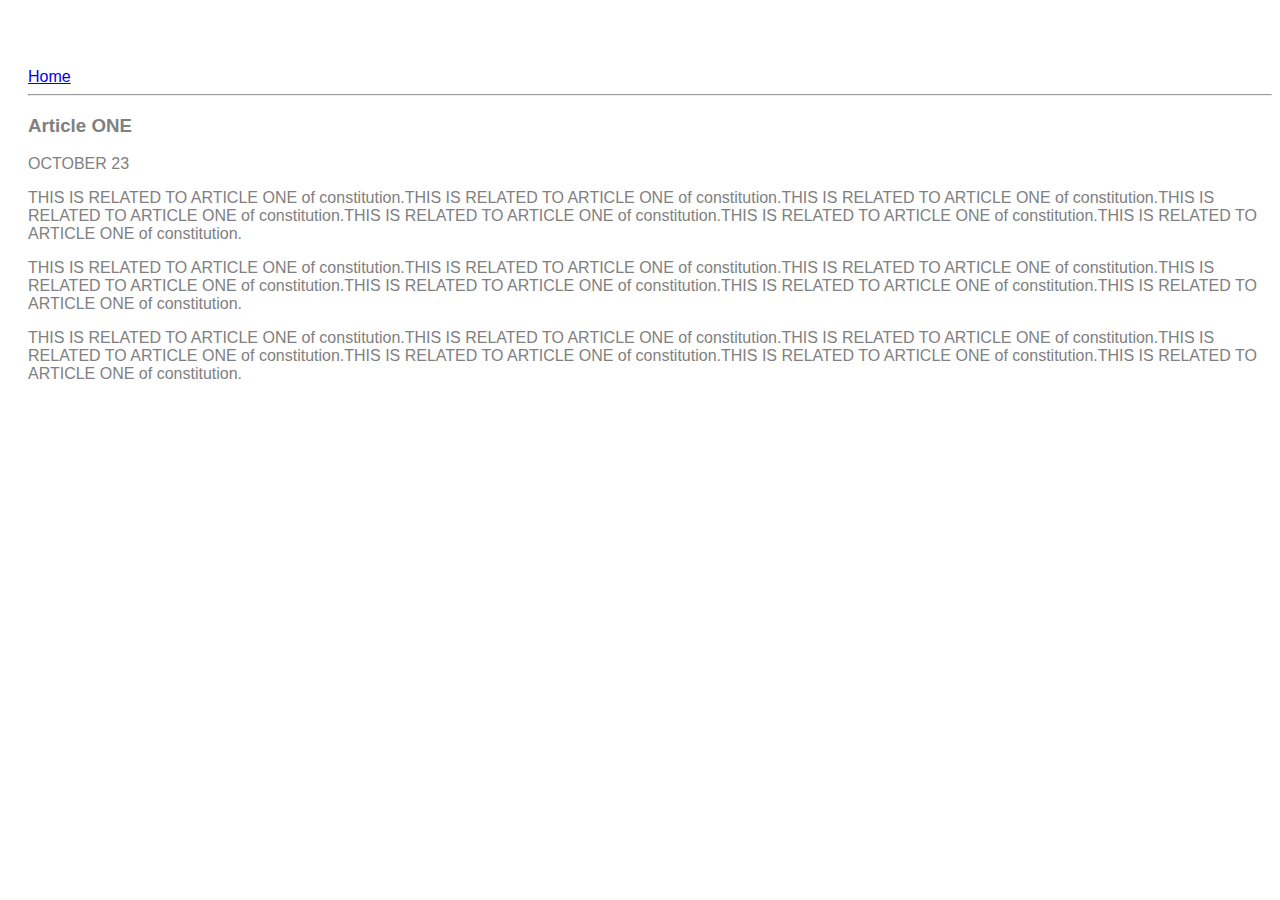
<file: ui/articleone.html>
<html>
    <head>
        <title>
            Article One
        </title>
        <style>
            .container{
                max-width:;"800px";
                margin: 0 auto;
                color:grey;
                font-family:sans-serif;
                padding-top:60px;
                padding-left:20px;
            }
        </style>
    </head>
    <body>
        <div class="container">
            <div>
                <a href ="/">Home</a>
            </div>
            <hr/>
            <h3>
                Article ONE
            </h3>
            <div>
                OCTOBER 23
            </div>
            <div>
                <p>
                    THIS IS RELATED TO ARTICLE ONE of constitution.THIS IS RELATED TO ARTICLE ONE of constitution.THIS IS RELATED TO ARTICLE ONE of constitution.THIS IS RELATED TO ARTICLE ONE of constitution.THIS IS RELATED TO ARTICLE ONE of constitution.THIS IS RELATED TO ARTICLE ONE of constitution.THIS IS RELATED TO ARTICLE ONE of constitution.
                </p>
                <p>
                    THIS IS RELATED TO ARTICLE ONE of constitution.THIS IS RELATED TO ARTICLE ONE of constitution.THIS IS RELATED TO ARTICLE ONE of constitution.THIS IS RELATED TO ARTICLE ONE of constitution.THIS IS RELATED TO ARTICLE ONE of constitution.THIS IS RELATED TO ARTICLE ONE of constitution.THIS IS RELATED TO ARTICLE ONE of constitution.
                </p>
                <p>
                    THIS IS RELATED TO ARTICLE ONE of constitution.THIS IS RELATED TO ARTICLE ONE of constitution.THIS IS RELATED TO ARTICLE ONE of constitution.THIS IS RELATED TO ARTICLE ONE of constitution.THIS IS RELATED TO ARTICLE ONE of constitution.THIS IS RELATED TO ARTICLE ONE of constitution.THIS IS RELATED TO ARTICLE ONE of constitution.
                </p>
            </div>
        </div>
    </body>
    
</html>
</file>
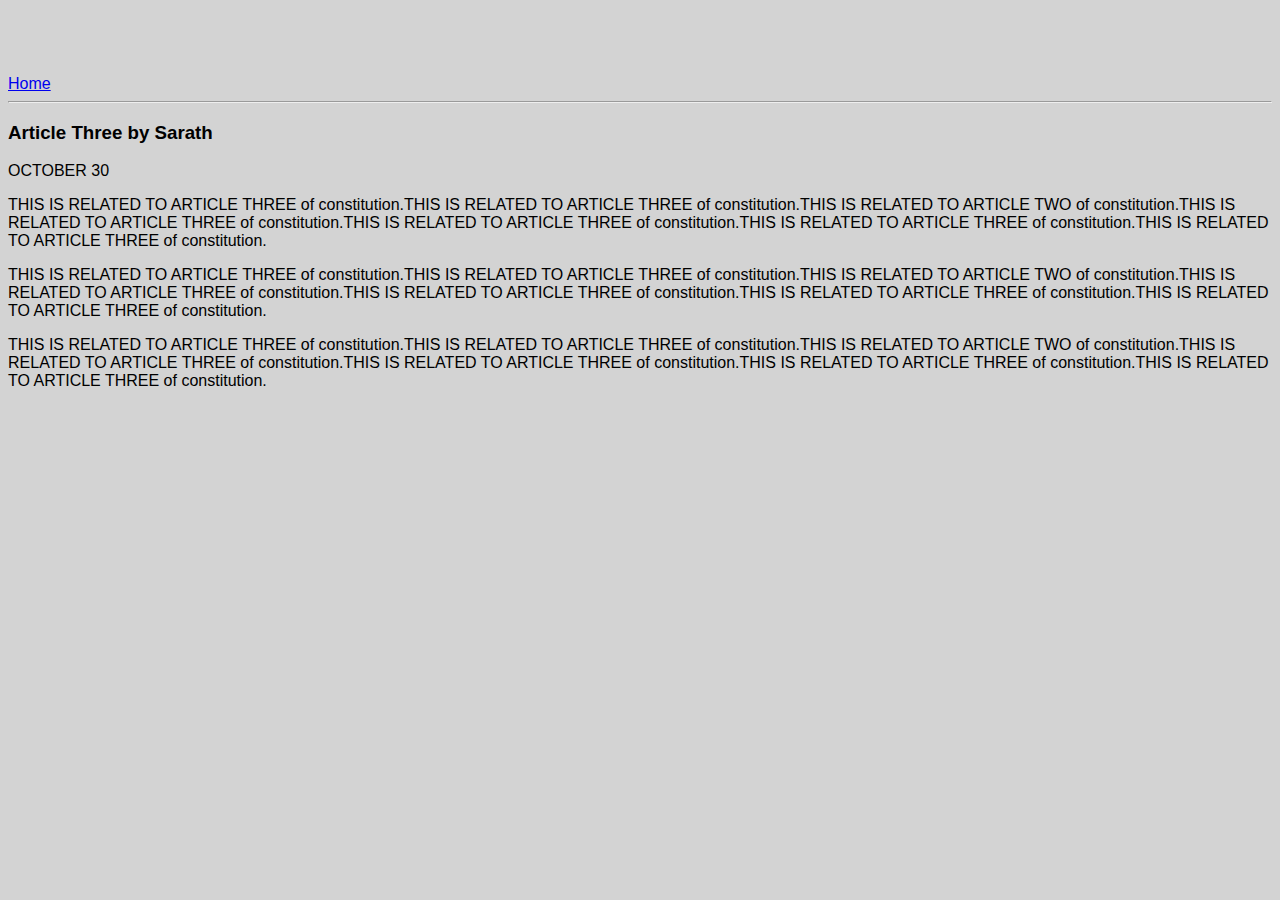
<file: ui/articlethree.html>
<html>
    <head>
        <title>
            Article Three
        </title>
         <link href="/ui/style.css" rel="stylesheet" />
    </head>
    <body>
        <div>
            <a href ="/">Home</a>
        </div>
        <hr/>
        <h3>
            Article Three by Sarath
        </h3>
        <div>
            OCTOBER 30
        </div>
        <div>
            <p>
                THIS IS RELATED TO ARTICLE THREE of constitution.THIS IS RELATED TO ARTICLE THREE of constitution.THIS IS RELATED TO ARTICLE TWO of constitution.THIS IS RELATED TO ARTICLE THREE of constitution.THIS IS RELATED TO ARTICLE THREE of constitution.THIS IS RELATED TO ARTICLE THREE of constitution.THIS IS RELATED TO ARTICLE THREE of constitution.
            </p>
            <p>
                 THIS IS RELATED TO ARTICLE THREE of constitution.THIS IS RELATED TO ARTICLE THREE of constitution.THIS IS RELATED TO ARTICLE TWO of constitution.THIS IS RELATED TO ARTICLE THREE of constitution.THIS IS RELATED TO ARTICLE THREE of constitution.THIS IS RELATED TO ARTICLE THREE of constitution.THIS IS RELATED TO ARTICLE THREE of constitution.
            </p>
            <p>
                 THIS IS RELATED TO ARTICLE THREE of constitution.THIS IS RELATED TO ARTICLE THREE of constitution.THIS IS RELATED TO ARTICLE TWO of constitution.THIS IS RELATED TO ARTICLE THREE of constitution.THIS IS RELATED TO ARTICLE THREE of constitution.THIS IS RELATED TO ARTICLE THREE of constitution.THIS IS RELATED TO ARTICLE THREE of constitution.
            </p>
        </div>
    </body>
    
</html>
</file>
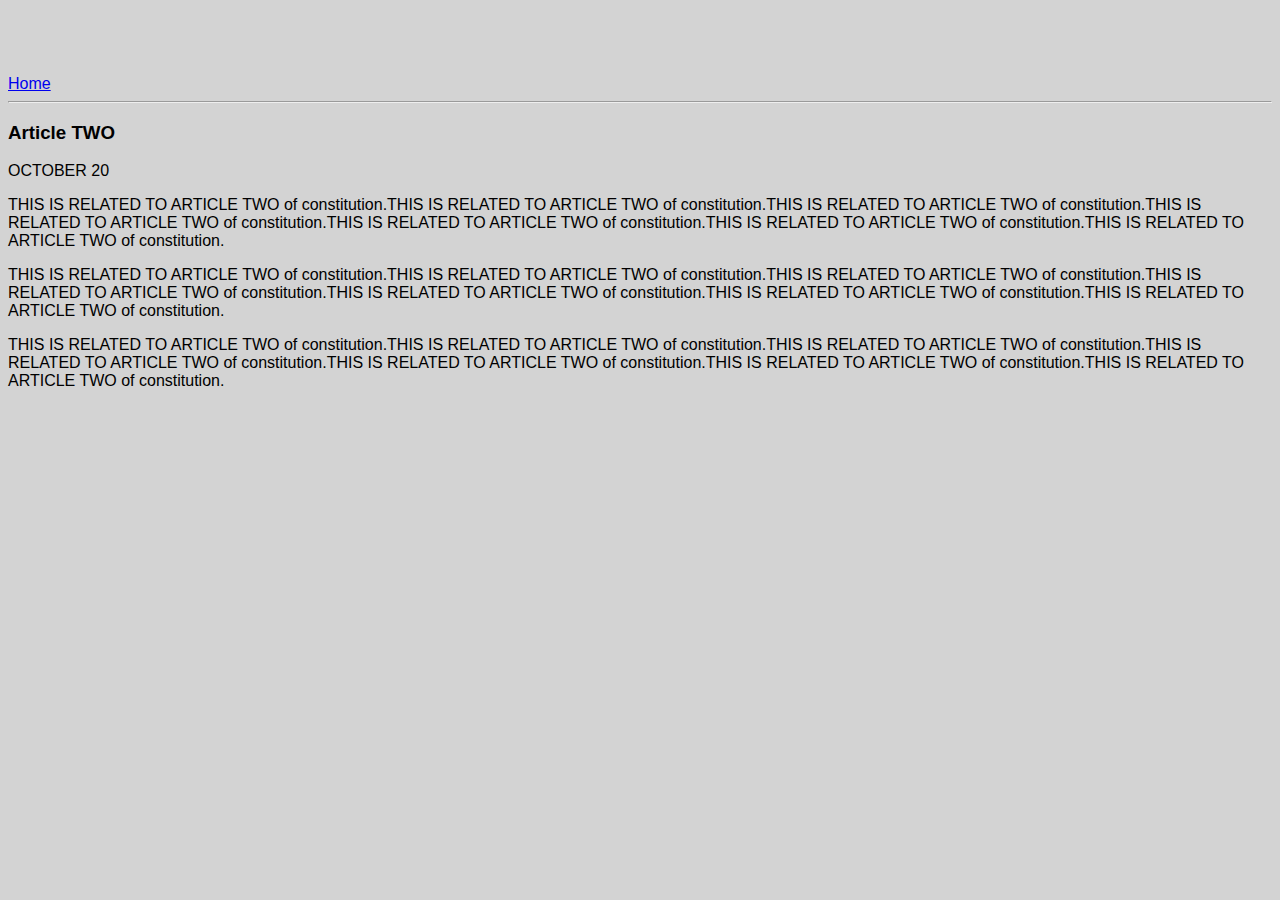
<file: ui/articletwo.html>
<html>
    <head>
        <title>
            Article Two
        </title>
         <link href="/ui/style.css" rel="stylesheet" />
    </head>
    <body>
        <div>
            <a href ="/">Home</a>
        </div>
        <hr/>
        <h3>
            Article TWO
        </h3>
        <div>
            OCTOBER 20
        </div>
        <div>
            <p>
                THIS IS RELATED TO ARTICLE TWO of constitution.THIS IS RELATED TO ARTICLE TWO of constitution.THIS IS RELATED TO ARTICLE TWO of constitution.THIS IS RELATED TO ARTICLE TWO of constitution.THIS IS RELATED TO ARTICLE TWO of constitution.THIS IS RELATED TO ARTICLE TWO of constitution.THIS IS RELATED TO ARTICLE TWO of constitution.
            </p>
            <p>
                THIS IS RELATED TO ARTICLE TWO of constitution.THIS IS RELATED TO ARTICLE TWO of constitution.THIS IS RELATED TO ARTICLE TWO of constitution.THIS IS RELATED TO ARTICLE TWO of constitution.THIS IS RELATED TO ARTICLE TWO of constitution.THIS IS RELATED TO ARTICLE TWO of constitution.THIS IS RELATED TO ARTICLE TWO of constitution.
            </p>
            <p>
                THIS IS RELATED TO ARTICLE TWO of constitution.THIS IS RELATED TO ARTICLE TWO of constitution.THIS IS RELATED TO ARTICLE TWO of constitution.THIS IS RELATED TO ARTICLE TWO of constitution.THIS IS RELATED TO ARTICLE TWO of constitution.THIS IS RELATED TO ARTICLE TWO of constitution.THIS IS RELATED TO ARTICLE TWO of constitution.
            </p>
        </div>
    </body>
    
</html>
</file>
<file: ui/style.css>
body {
    font-family: sans-serif;
    background-color: lightgrey;
    margin-top: 75px;
}

.center {
    text-align: center;
}

.text-big {
    font-size: 100%;
}

.bold {
    font-weight: bold;
}

.img-medium {
    height: 200px;
}
 .container{
    max-width:"800";
    margin: 0 auto;
    color:grey;
    font-family:sans-serif;
    padding-top:60px;
    padding-left:20px;
}
</file>
